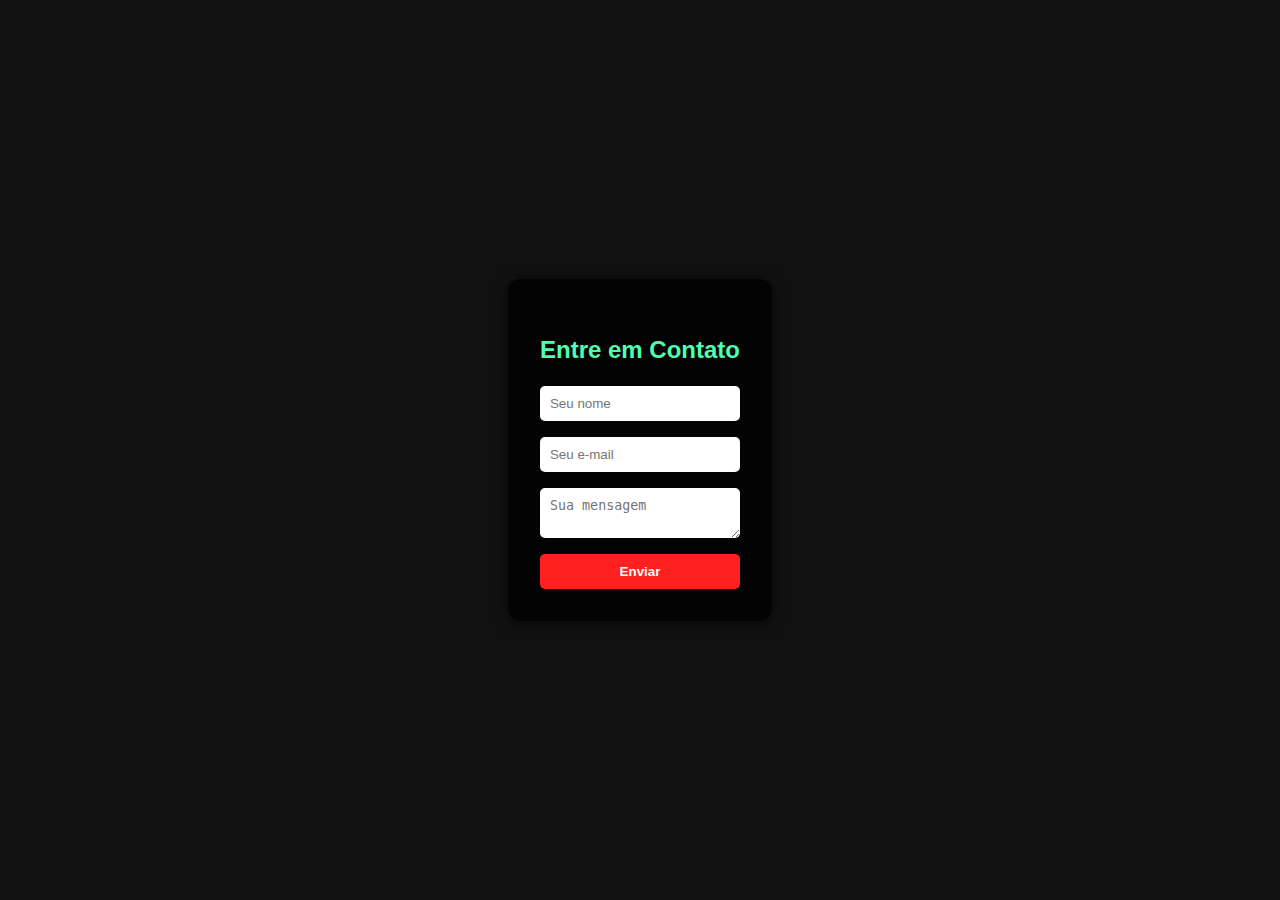
<file: contato.html>
<!DOCTYPE html>
<html lang="pt-BR">
<head>
    <meta charset="UTF-8">
    <meta name="viewport" content="width=device-width, initial-scale=1.0">
    <title>Contato - Rybu</title>
    <link rel="stylesheet" href="style.css">
    <style>
        body { display: flex; align-items: center; justify-content: center; height: 100vh; background: #111; }
        .contato-form { background: rgba(0,0,0,0.8); padding: 2rem; border-radius: 12px; box-shadow: 0 2px 16px #0008; }
        .contato-form h2 { text-align: center; margin-bottom: 1rem; }
        .contato-form form { display: flex; flex-direction: column; gap: 1rem; }
        .contato-form input, .contato-form textarea { padding: 10px; border-radius: 5px; border: none; }
        .contato-form button { background: #ff2020; color: #fff; border: none; padding: 10px; border-radius: 5px; cursor: pointer; font-weight: bold; }
        .contato-form button:hover { background: #ff4d4d; }
    </style>
</head>
<body>
    <div class="contato-form">
        <h2>Entre em Contato</h2>
        <form action="mailto:emanoel.rybu@gmail.com" method="POST" enctype="text/plain">
            <input type="text" name="nome" placeholder="Seu nome" required>
            <input type="email" name="email" placeholder="Seu e-mail" required>
            <textarea name="mensagem" placeholder="Sua mensagem" required></textarea>
            <button type="submit">Enviar</button>
        </form>
    </div>
</body>
</html>
</file>
<file: style.css>
.site-wrap { max-width: 1100px; margin: 0 auto; }
body {
  background: #0f0f10 url('imagens/fundo3.png') no-repeat center center;
  /* imagem menor e centralizada (restaurado) */
  background-size: 60% auto;
  color: #f4f4f4;
  font-family: 'Inter', 'Segoe UI', Arial, sans-serif;
  margin: 0;
  line-height: 1.6;
}
.header-compact header, header {
  text-align: center;
  padding: 28px 16px;
  /* restaurando as cores anteriores (degradê) */
  background: linear-gradient(120deg, #262b3f 70%, #4fffb0);
  color: #ffffff;
  position: relative;
  z-index: 1000;
}

/* Ajuste responsivo: em telas pequenas o background ocupa toda a área */
@media (max-width: 900px) {
  body {
    background-position: top center;
    background-size: cover;
  }
}
.banner {
  max-width: 100%;
  height: 220px;
  object-fit: cover;
  border-radius: 12px;
  box-shadow: 0 6px 30px rgba(0,0,0,0.6);
}

header h1 {
  font-size: 2rem;
  margin: 8px 0 6px;
}
header p {
  margin: 0 0 8px;
  font-size: 1rem;
  color: rgba(255,255,255,0.95);
}
.cta {
  display:inline-block;
  margin-top: 24px;
  padding: 12px 34px;
  background: linear-gradient(90deg,#ff4d4d,#ff2020);
  color: #fff;
  text-decoration: none;
  border-radius: 30px;
  font-weight: 700;
  box-shadow: 0 8px 20px rgba(0,0,0,0.45);
  transition: transform 0.18s, box-shadow 0.18s;
}
.cta:hover { transform: translateY(-3px); box-shadow: 0 12px 30px rgba(0,0,0,0.5); }
section { margin: 48px 0 0 0; padding: 0 16px; }
h2 { color: #4fffb0; }
.portfolio h2,
.contato h2 {
  text-align: center;
  margin-left: auto;
  margin-right: auto;
}
ul { list-style: none; padding: 0; }
.grid {
  display: flex;
  gap: 20px;
  flex-wrap: wrap;
  justify-content: center;
}
.grid div {
  background: rgba(0,0,0,0.35);
  border-radius: 12px;
  padding: 12px;
  width: 320px;
  box-shadow: 0 8px 30px rgba(0,0,0,0.5);
  transition: transform 0.18s;
}
.grid div:hover { transform: translateY(-6px); }
.grid img { width: 100%; border-radius: 8px; display:block }
.sobre img, .depoimentos img {
  width: 120px;
  border-radius: 50%;
  margin: 12px;
}
.contato form{ display:flex; flex-direction:column; gap:12px; max-width:520px; margin: 0 auto }
.contato input, .contato textarea{ border:none; border-radius:8px; padding:12px; background: rgba(255,255,255,0.06); color: #fff }
button { background: linear-gradient(90deg,#ff4d4d,#ff2020); color: #fff; border-radius: 8px; font-weight:700; border:none; padding:12px; cursor:pointer }
button:hover{ transform: translateY(-3px) }
.whatsapp {
  display: block; margin-top: 16px; text-align: center;
  color: #25d366; font-weight: bold;
  text-decoration: none;
}
footer { text-align: center; padding: 24px 0 12px; font-size: 0.9em; color: #4fffb0; }
@media (max-width:600px){
  .grid { flex-direction: column; }
  .banner { height: 100px; }
}
</file>
